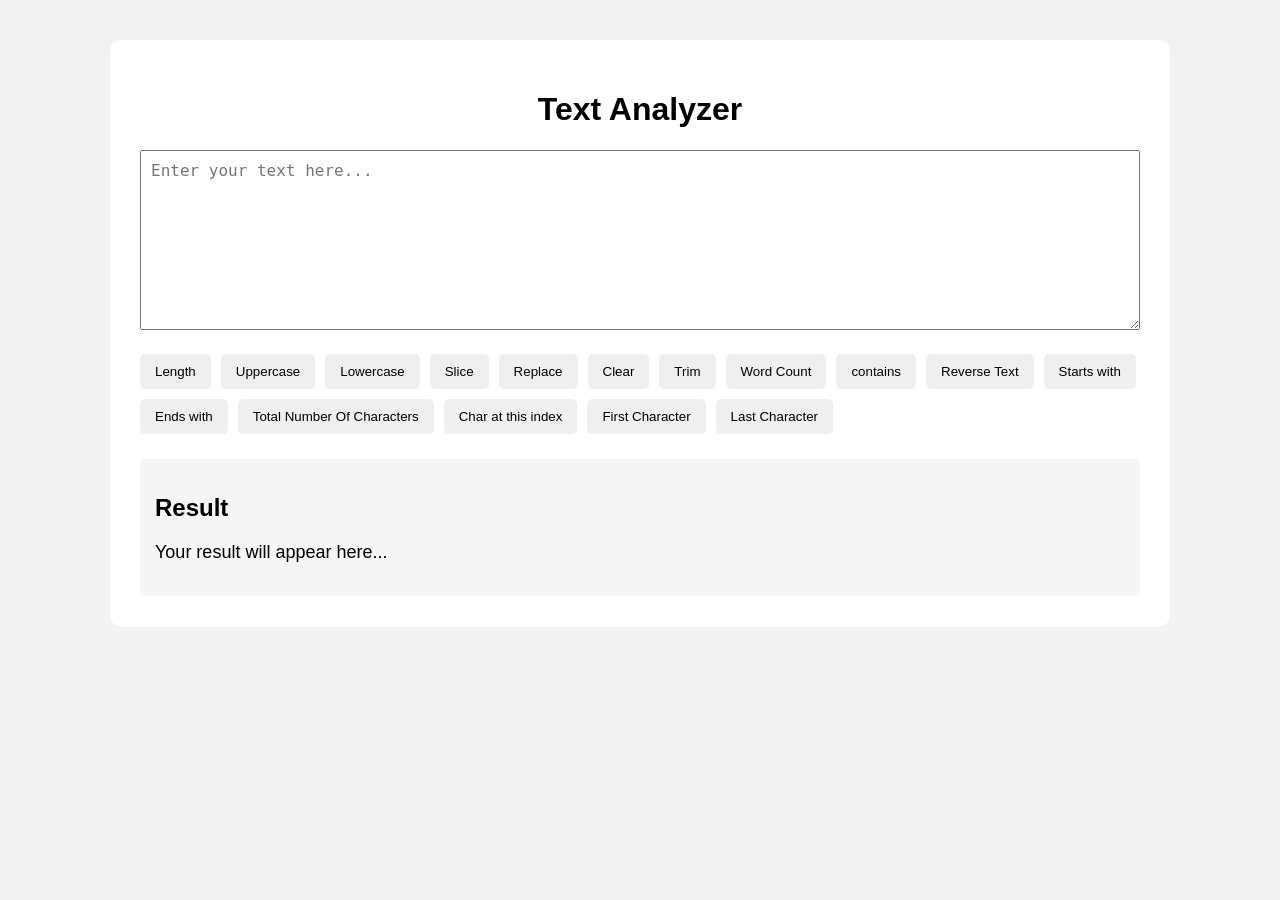
<file: project-1-text-analyser/index.html>
<!DOCTYPE html>
<html lang="en">
<head>
    <meta charset="UTF-8">
    <meta name="viewport" content="width=device-width, initial-scale=1.0">
    <title>Text Analyzer</title>
    <link rel="stylesheet" href="styles.css">
</head>

<body>

    <div class="container">

        <h1>Text Analyzer</h1>

        <textarea 
            id="textInput" 
            placeholder="Enter your text here..."
        ></textarea>

        <div class="buttons">
            <button id="lengthBtn">Length</button>
            <button id="upperBtn">Uppercase</button>
            <button id="lowerBtn">Lowercase</button>
            <button id="sliceBtn">Slice</button>
            <button id="replaceBtn">Replace</button>
            <button id="clearBtn">Clear</button>
            <button id="trimBtn">Trim</button>
            <button id="wordCount">Word Count</button>
            <button id ="contains">contains</button>
            <button id="reverse">Reverse Text</button>
            <button id="starts">Starts with</button>
            <button id="ends">Ends with</button>
            <button id="char">Total Number Of Characters</button>
            <button id="index">Char at this index</button>
            <button id="first">First Character</button>
            <button id="last">Last Character</button>
        </div>

        <div class="result">
            <h2>Result</h2>
            <p id="output">Your result will appear here...</p>
        </div>

    </div>

    <script src="script.js"></script>
</body>
</html>
</file>
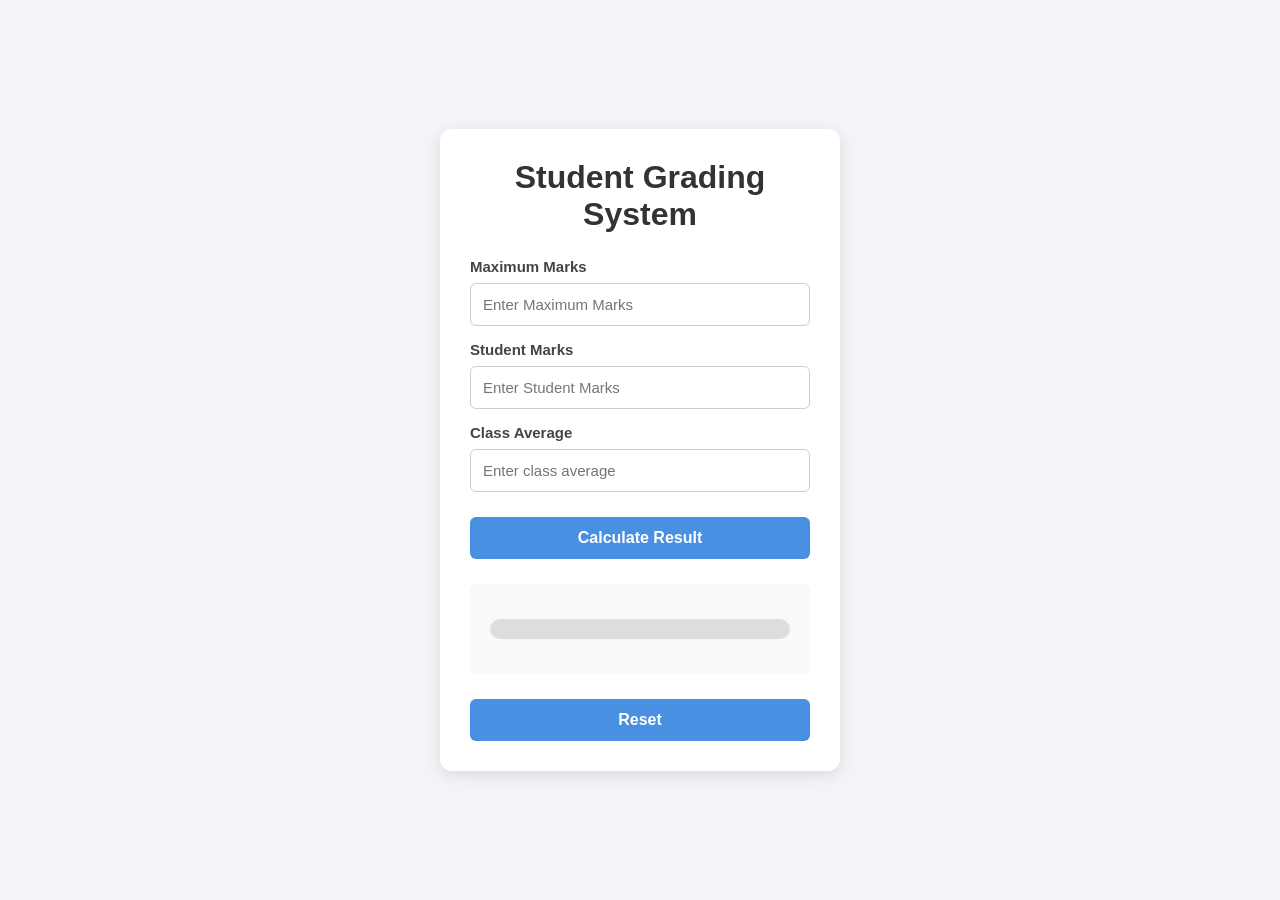
<file: project-3-StudentGradingSystem/index.html>
<!DOCTYPE html> 
<html lang="en"> 
<head> 
    <meta charset="UTF-8"> 
    <meta name="viewport" content="width=device-width, initial-scale=1.0"> 
    <title>Student Grading System</title> 
 
    <link rel="stylesheet" href="styles.css"> 
</head> 
 
<body> 
 
    <div class="container"> 
        <h1>Student Grading System</h1> 
        
        <label for="max-mark">Maximum Marks</label> 
        <input type="number" placeholder="Enter Maximum Marks" id="max-mark"> 
 
        <label for="obtained-mark">Student Marks</label> 
        <input type="number" placeholder="Enter Student Marks" id="obtained-mark"> 
 
        <label for="avg-mark">Class Average</label> 
        <input type="number" id="avg-mark" placeholder="Enter class average"> 
 
        <button id="caluclateBtn">Calculate Result</button> 
         
        <div class="result"> 
            <p id="percent"></p> 
    <div class="progress-container">
        <div id="progress-bar"></div>
    </div>
            <p id="resultStats"></p> 
            <p id="Comparison"></p> 
        </div> 
 <button id="resetBtn">Reset</button>
         
    </div> 
 
    <script src="script.js"></script> 
 
</body> 
</html>
</file>
<file: project-1-text-analyser/styles.css>
body {
    font-family: Arial, sans-serif;
    background: #f2f2f2;
    margin: 0;
    padding: 40px;
}

.container {
    max-width: 1000px;
    margin: auto;
    background: white;
    padding: 30px;
    border-radius: 10px;
}

h1 {
    text-align: center;
}

textarea {
    width: 100%;
    height: 180px;
    padding: 10px;
    font-size: 16px;
    box-sizing: border-box;
    resize: vertical;
}

.buttons {
    display: flex;
    flex-wrap: wrap;
    gap: 10px;
    margin-top: 20px;
}

button {
    padding: 10px 15px;
    border: none;
    border-radius: 5px;
    cursor: pointer;
}

.result {
    margin-top: 25px;
    padding: 15px;
    background: #f5f5f5;
    border-radius: 5px;
}

#output {
    font-size: 18px;
}
</file>
<file: project-3-StudentGradingSystem/styles.css>
* {
    margin: 0;
    padding: 0;
    box-sizing: border-box;
}

body {
    font-family: Arial, sans-serif;
    background: #f2f4f7;
    min-height: 100vh;

    display: flex;
    justify-content: center;
    align-items: center;
}

.container {
    background: white;
    width: 400px;
    padding: 30px;
    border-radius: 12px;

    box-shadow: 0 4px 15px rgba(0, 0, 0, 0.1);
}

h1 {
    text-align: center;
    margin-bottom: 25px;
    color: #333;
}

label {
    display: block;
    margin-bottom: 8px;
    margin-top: 15px;

    font-size: 15px;
    font-weight: bold;
    color: #444;
}

input {
    width: 100%;
    padding: 12px;

    border: 1px solid #ccc;
    border-radius: 6px;

    font-size: 15px;
    outline: none;
}

input:focus {
    border-color: #4a90e2;
}

button {
    width: 100%;
    padding: 12px;
    margin-top: 25px;

    border: none;
    border-radius: 6px;

    background: #4a90e2;
    color: white;

    font-size: 16px;
    font-weight: bold;

    cursor: pointer;
}

button:hover {
    background: #357abd;
}

.result {
    margin-top: 25px;
    padding: 20px;

    background: #f8f9fa;
    border-radius: 8px;

    text-align: center;
}

.result p {
    margin: 10px 0;
    font-size: 16px;
    font-weight: bold;
    color: #333;
}

#percent {
    font-size: 24px;
    color: #4a90e2;
}

#resultStats {
    font-size: 20px;
}

#Comparison {
    font-size: 16px;
    color: #555;
}
#progress-bar {
    width: 0%;
}
.progress-container {
    width: 100%;
    height: 20px;
    background: #ddd;
    border-radius: 10px;
    margin: 15px 0;
    overflow: hidden;
}

#progress-bar {
    width: 0%;
    height: 100%;
    background: #4a90e2;
    border-radius: 10px;
    transition: width 0.5s ease;
}
.excellent {
    color: green !important;
}

.average {
    color: #d4a000 !important;
}

.failed {
    color: red !important;
}

.progress-excellent {
    background: green !important;
}

.progress-average {
    background: #d4a000 !important;
}

.progress-failed {
    background: red !important;
}
</file>
